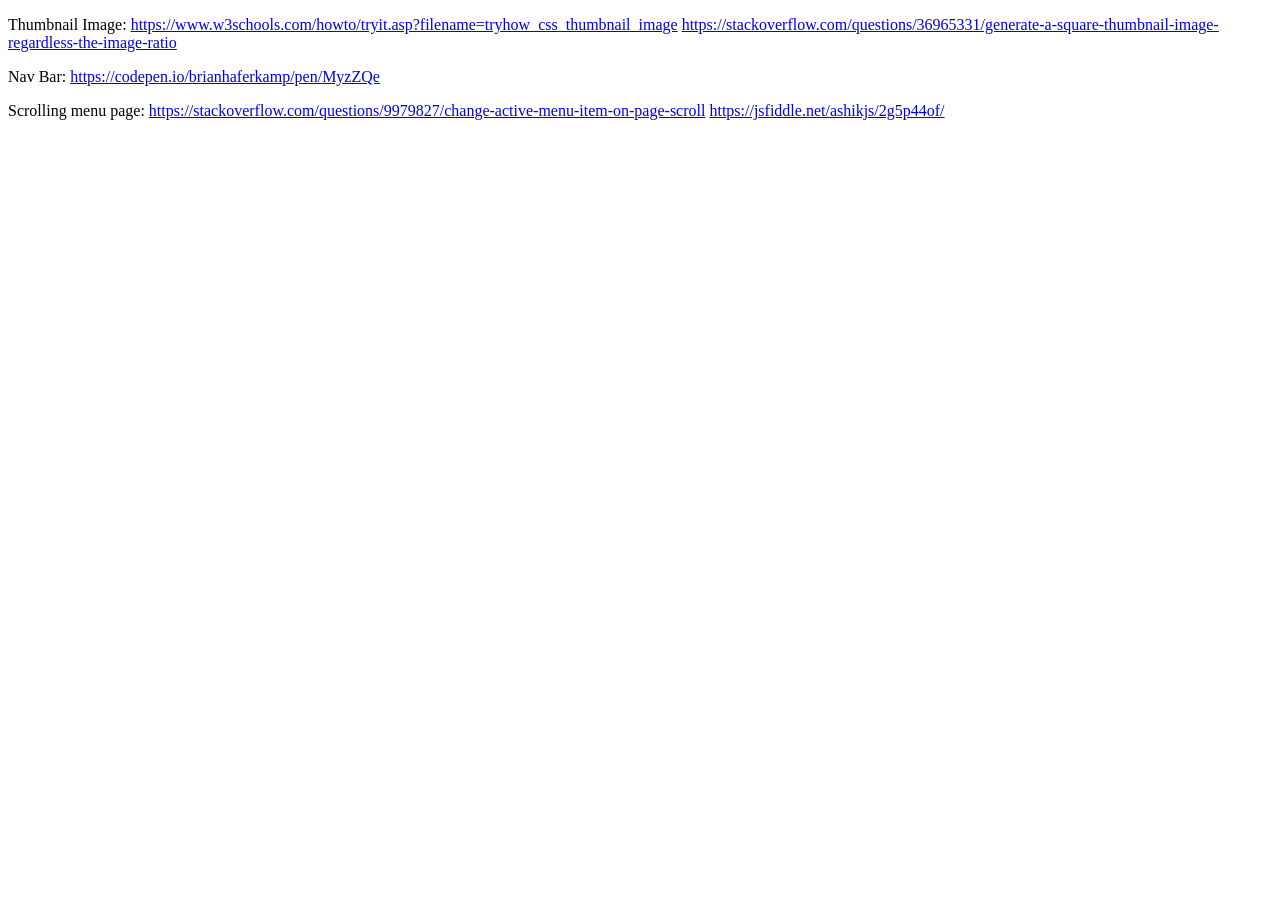
<file: README.html>
<!DOCTYPE html>
<html>
  <head>
    <meta charset="UTF-8">
    <link rel="stylesheet" href="//codepen.io/CodePenTemplates/pen/GNoNGy.css" />
    <link rel="stylesheet" href="//codepen.io/CodePenTemplates/pen/XNXpgM.css" />
  </head>
  <body>
    <section class="markdown-body">
    <p>Thumbnail Image:
<a href="https://www.w3schools.com/howto/tryit.asp?filename=tryhow_css_thumbnail_image">https://www.w3schools.com/howto/tryit.asp?filename=tryhow_css_thumbnail_image</a>
<a href="https://stackoverflow.com/questions/36965331/generate-a-square-thumbnail-image-regardless-the-image-ratio">https://stackoverflow.com/questions/36965331/generate-a-square-thumbnail-image-regardless-the-image-ratio</a></p>
<p>Nav Bar: 
<a href="https://codepen.io/brianhaferkamp/pen/MyzZQe">https://codepen.io/brianhaferkamp/pen/MyzZQe</a></p>
<p>Scrolling menu page:
<a href="https://stackoverflow.com/questions/9979827/change-active-menu-item-on-page-scroll">https://stackoverflow.com/questions/9979827/change-active-menu-item-on-page-scroll</a>
<a href="https://jsfiddle.net/ashikjs/2g5p44of/">https://jsfiddle.net/ashikjs/2g5p44of/</a></p>

    </section>
  </body>
</html>
</file>
